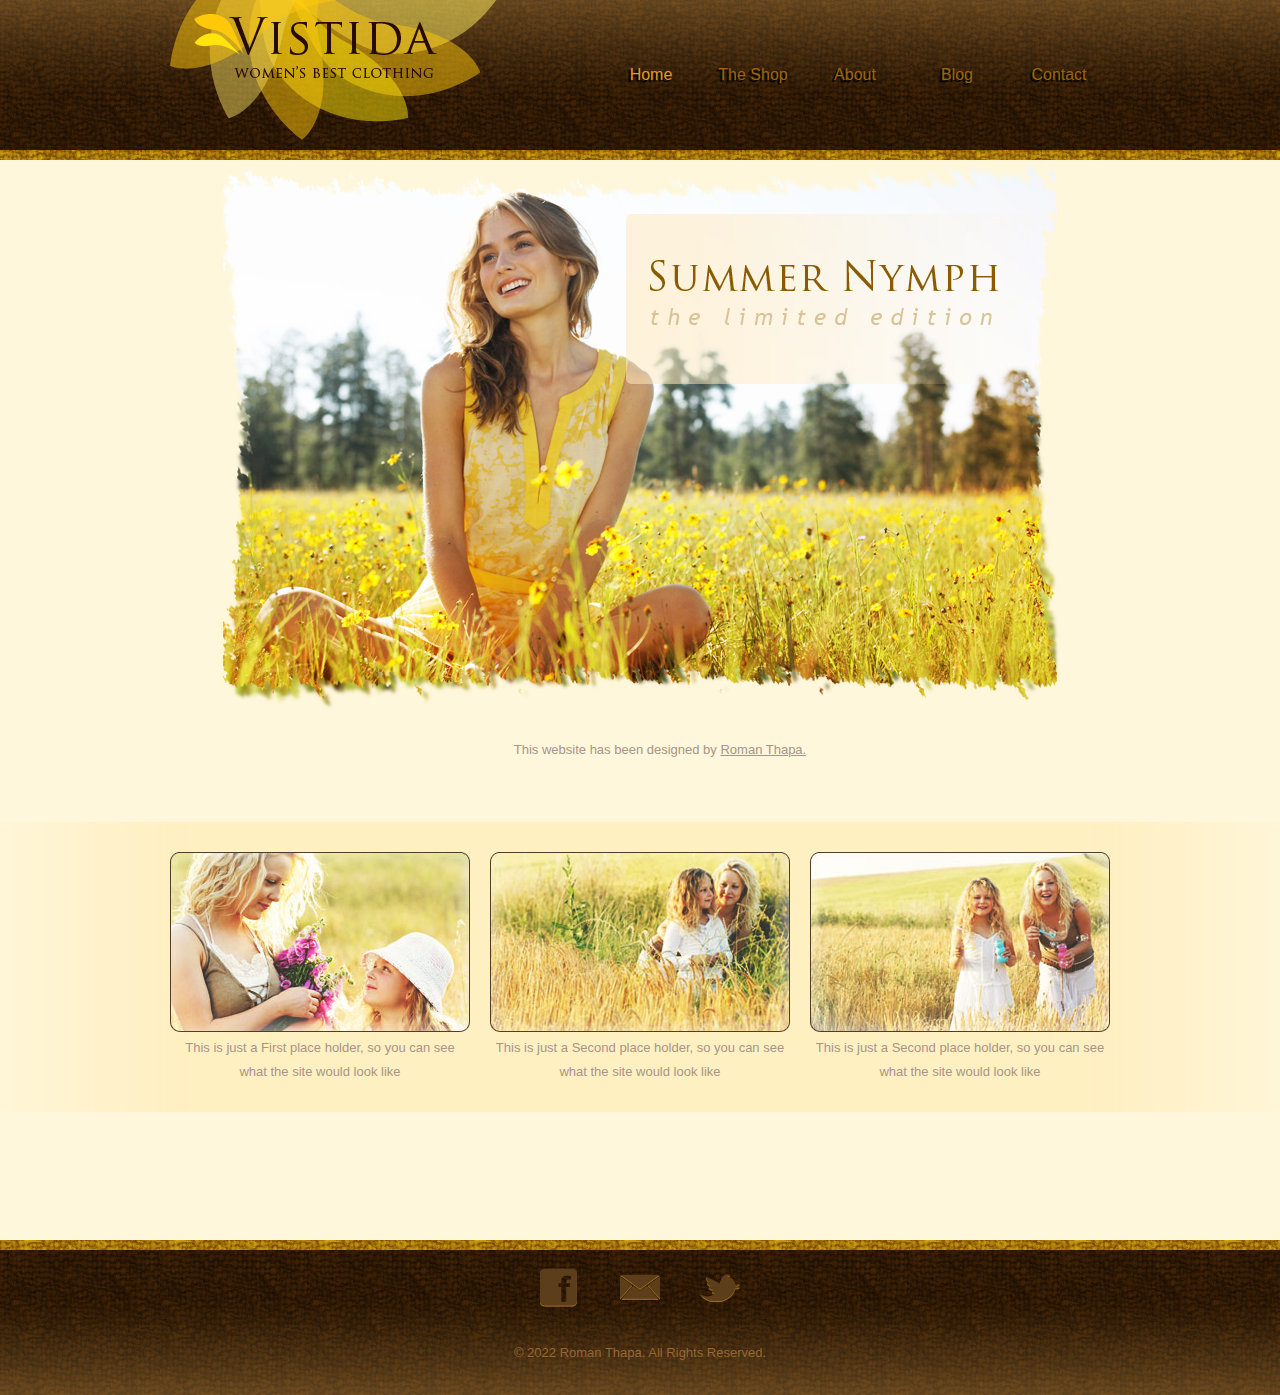
<file: index.html>
<!DOCTYPE html>
<html>
<head>
	<meta charset="UTF-8">
	<title>Women Clothing</title>
	<link rel="stylesheet" href="css/style.css" type="text/css">
</head>
<body>
	<div id="header">
		<div>
			<div id="logo">
				<a href="index.html"><img src="images/logo.png" alt="LOGO"></a>
			</div>
			<ul id="navigation">
				<li class="selected">
					<a href="index.html">Home</a>
				</li>
				<li>
					<a href="shop.html">The Shop</a>
				</li>
				<li>
					<a href="about.html">About</a>
				</li>
				<li>
					<a href="blog.html">Blog</a>
				</li>
				<li>
					<a href="contact.html">Contact</a>
				</li>
			</ul>
		</div>
	</div>
	<div id="contents">
		<div id="adbox">
			<img src="images/summer-nymph.png" alt="Img">
			<p>
				This website has been designed by <a href="http://www.linkedin.com/in/roman-thapa">Roman Thapa.</a>
			</p>
		</div>
		<div id="featured">
			<ul>
				<li>
					<a href="index.html"><img src="images/stare.jpg" alt="Img"></a>
					<p>
						This is just a First place holder, so you can see what the site would look like
					</p>
				</li>
				<li>
					<a href="index.html"><img src="images/whisper.jpg" alt="Img"></a>
					<p>
						This is just a Second place holder, so you can see what the site would look like
					</p>
				</li>
				<li>
					<a href="index.html"><img src="images/enjoy.jpg" alt="Img"></a>
					<p>
						This is just a Second place holder, so you can see what the site would look like
					</p>
				</li>
			</ul>
		</div>
	</div>
	<div id="footer">
		<div id="connect">
			<a href="" target="_blank" class="facebook"></a><a href="" target="_blank" class="email"></a><a href="" target="_blank" class="twitter"></a>
		</div>
		<p>
			© 2022 Roman Thapa. All Rights Reserved.
		</p>
	</div>
</body>
</html>
</file>
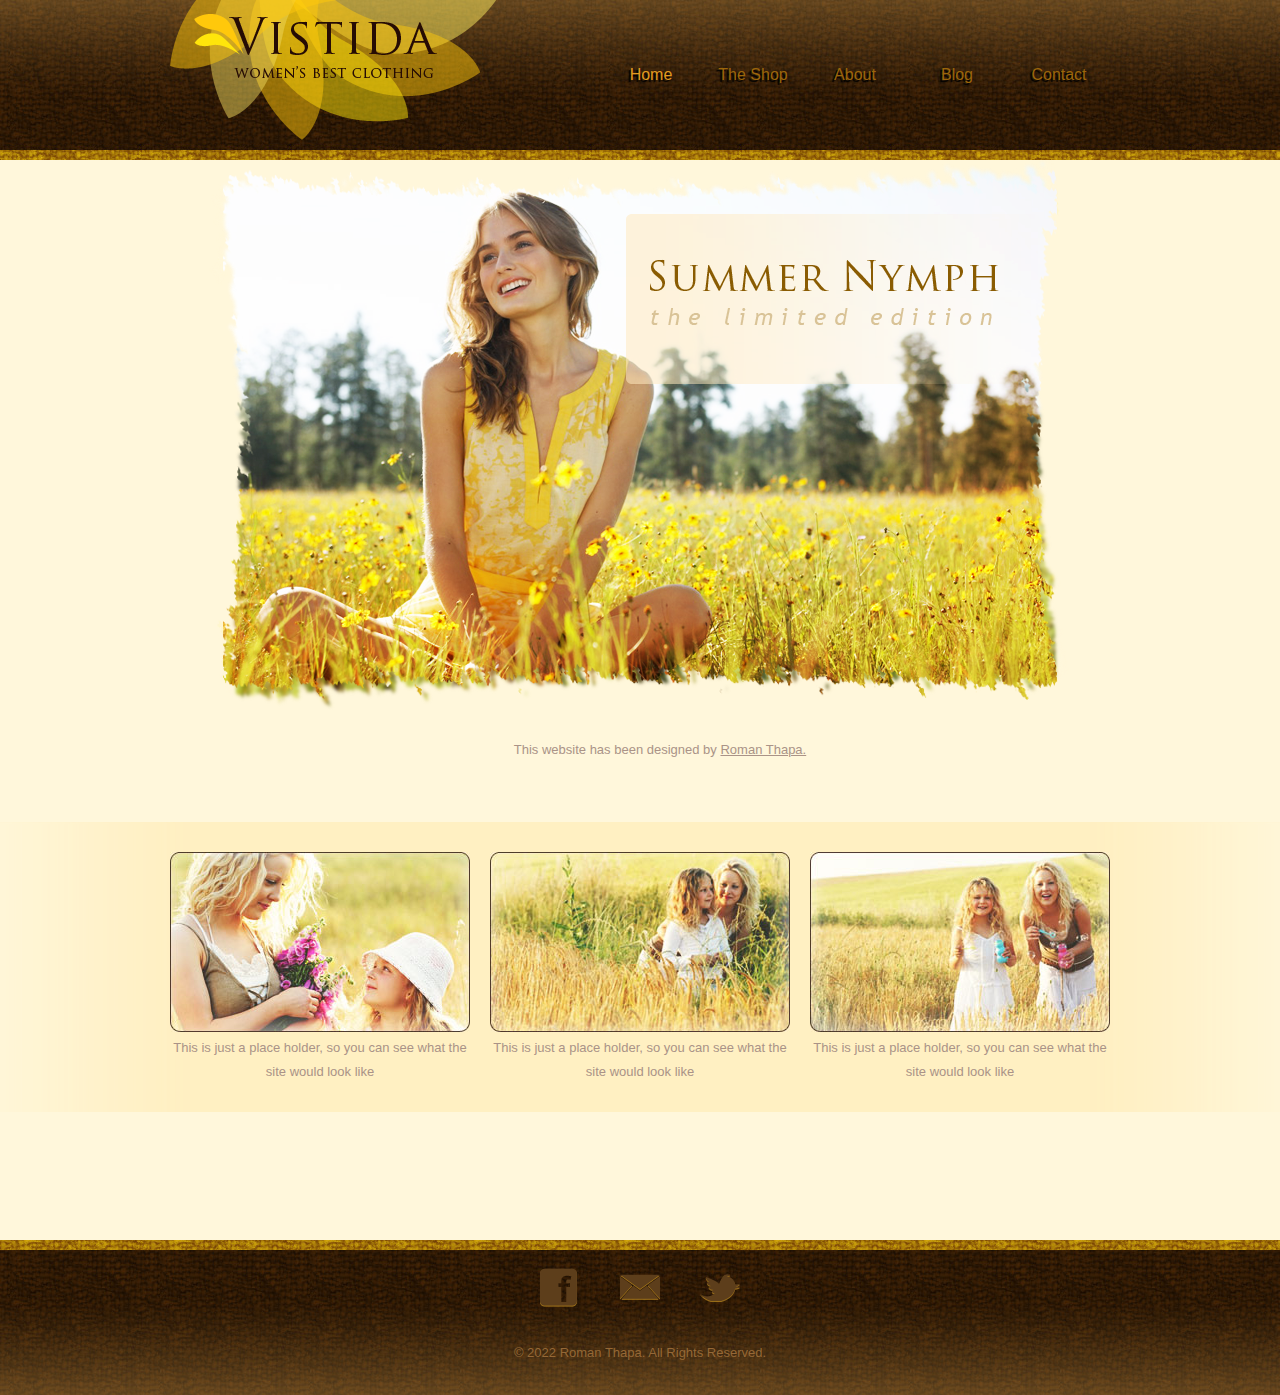
<file: womenclothing/index.html>
<!DOCTYPE html>
<html>
<head>
	<meta charset="UTF-8">
	<title>Women Clothing</title>
	<link rel="stylesheet" href="css/style.css" type="text/css">
</head>
<body>
	<div id="header">
		<div>
			<div id="logo">
				<a href="index.html"><img src="images/logo.png" alt="LOGO"></a>
			</div>
			<ul id="navigation">
				<li class="selected">
					<a href="index.html">Home</a>
				</li>
				<li>
					<a href="shop.html">The Shop</a>
				</li>
				<li>
					<a href="about.html">About</a>
				</li>
				<li>
					<a href="blog.html">Blog</a>
				</li>
				<li>
					<a href="contact.html">Contact</a>
				</li>
			</ul>
		</div>
	</div>
	<div id="contents">
		<div id="adbox">
			<img src="images/summer-nymph.png" alt="Img">
			<p>
				This website has been designed by <a href="http://www.linkedin.com/in/roman-thapa">Roman Thapa.</a>
			</p>
		</div>
		<div id="featured">
			<ul>
				<li>
					<a href="index.html"><img src="images/stare.jpg" alt="Img"></a>
					<p>
						This is just a place holder, so you can see what the site would look like
					</p>
				</li>
				<li>
					<a href="index.html"><img src="images/whisper.jpg" alt="Img"></a>
					<p>
						This is just a place holder, so you can see what the site would look like
					</p>
				</li>
				<li>
					<a href="index.html"><img src="images/enjoy.jpg" alt="Img"></a>
					<p>
						This is just a place holder, so you can see what the site would look like
					</p>
				</li>
			</ul>
		</div>
	</div>
	<div id="footer">
		<div id="connect">
			<a href="" target="_blank" class="facebook"></a><a href="" target="_blank" class="email"></a><a href="" target="_blank" class="twitter"></a>
		</div>
		<p>
			© 2022 Roman Thapa. All Rights Reserved.
		</p>
	</div>
</body>
</html>
</file>
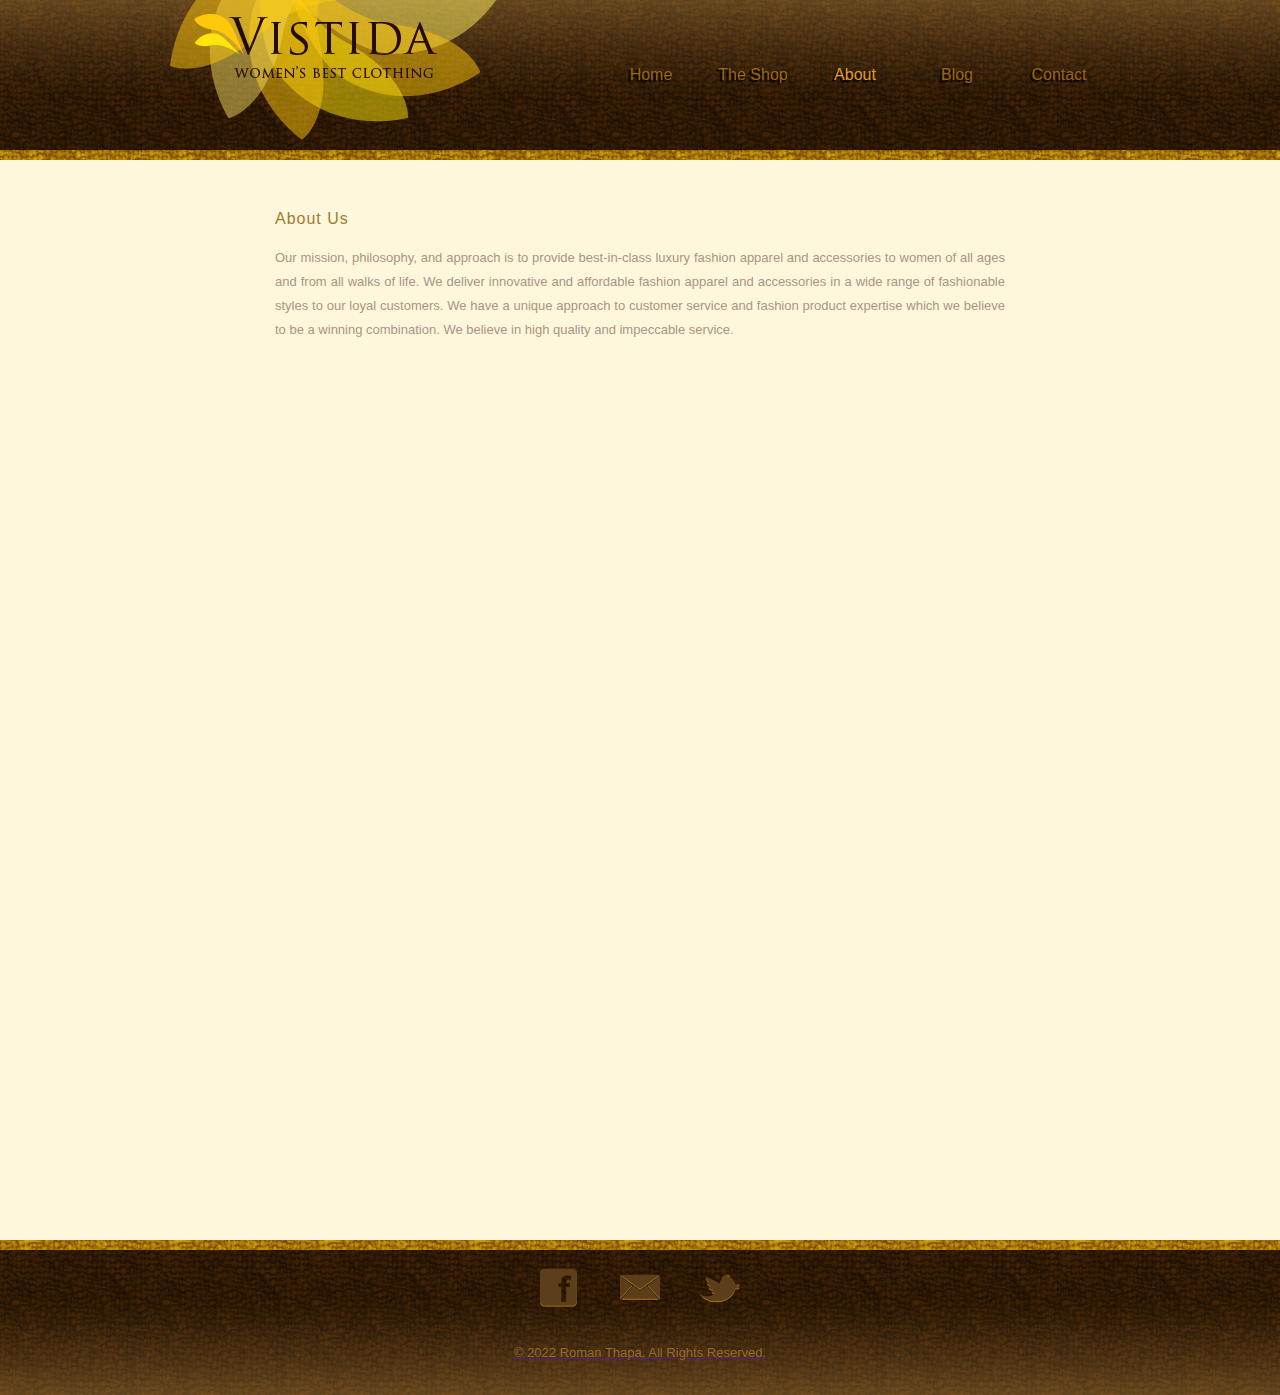
<file: about.html>
<!DOCTYPE html>
<html>
<head>
	<meta charset="UTF-8">
	<title>About - Women Clothing</title>
	<link rel="stylesheet" href="css/style.css" type="text/css">
</head>
<body>
	<div id="header">
		<div>
			<div id="logo">
				<a href="index.html"><img src="images/logo.png" alt="LOGO"></a>
			</div>
			<ul id="navigation">
				<li>
					<a href="index.html">Home</a>
				</li>
				<li>
					<a href="shop.html">The Shop</a>
				</li>
				<li class="selected">
					<a href="about.html">About</a>
				</li>
				<li>
					<a href="blog.html">Blog</a>
				</li>
				<li>
					<a href="contact.html">Contact</a>
				</li>
			</ul>
		</div>
	</div>
	<div id="contents">
		<div id="about">
			<h3>About Us</h3>
			<br>
			<p>
				Our mission, philosophy, and approach is to provide best-in-class luxury fashion apparel and accessories to women of all ages and from all walks of life. We deliver innovative and affordable fashion apparel and accessories in a wide range of fashionable styles to our loyal customers. We have a unique approach to customer service and fashion product expertise which we believe to be a winning combination. We believe in high quality and impeccable service.
			</p>
		</div>
	</div>
	<div id="footer">
		<div id="connect">
			<a href="" target="_blank" class="facebook"></a><a href="" target="_blank" class="email"></a><a href="" target="_blank" class="twitter">
		</div>
		<p>
			© 2022 Roman Thapa. All Rights Reserved.
		</p>
	</div>
</body>
</html>
</file>
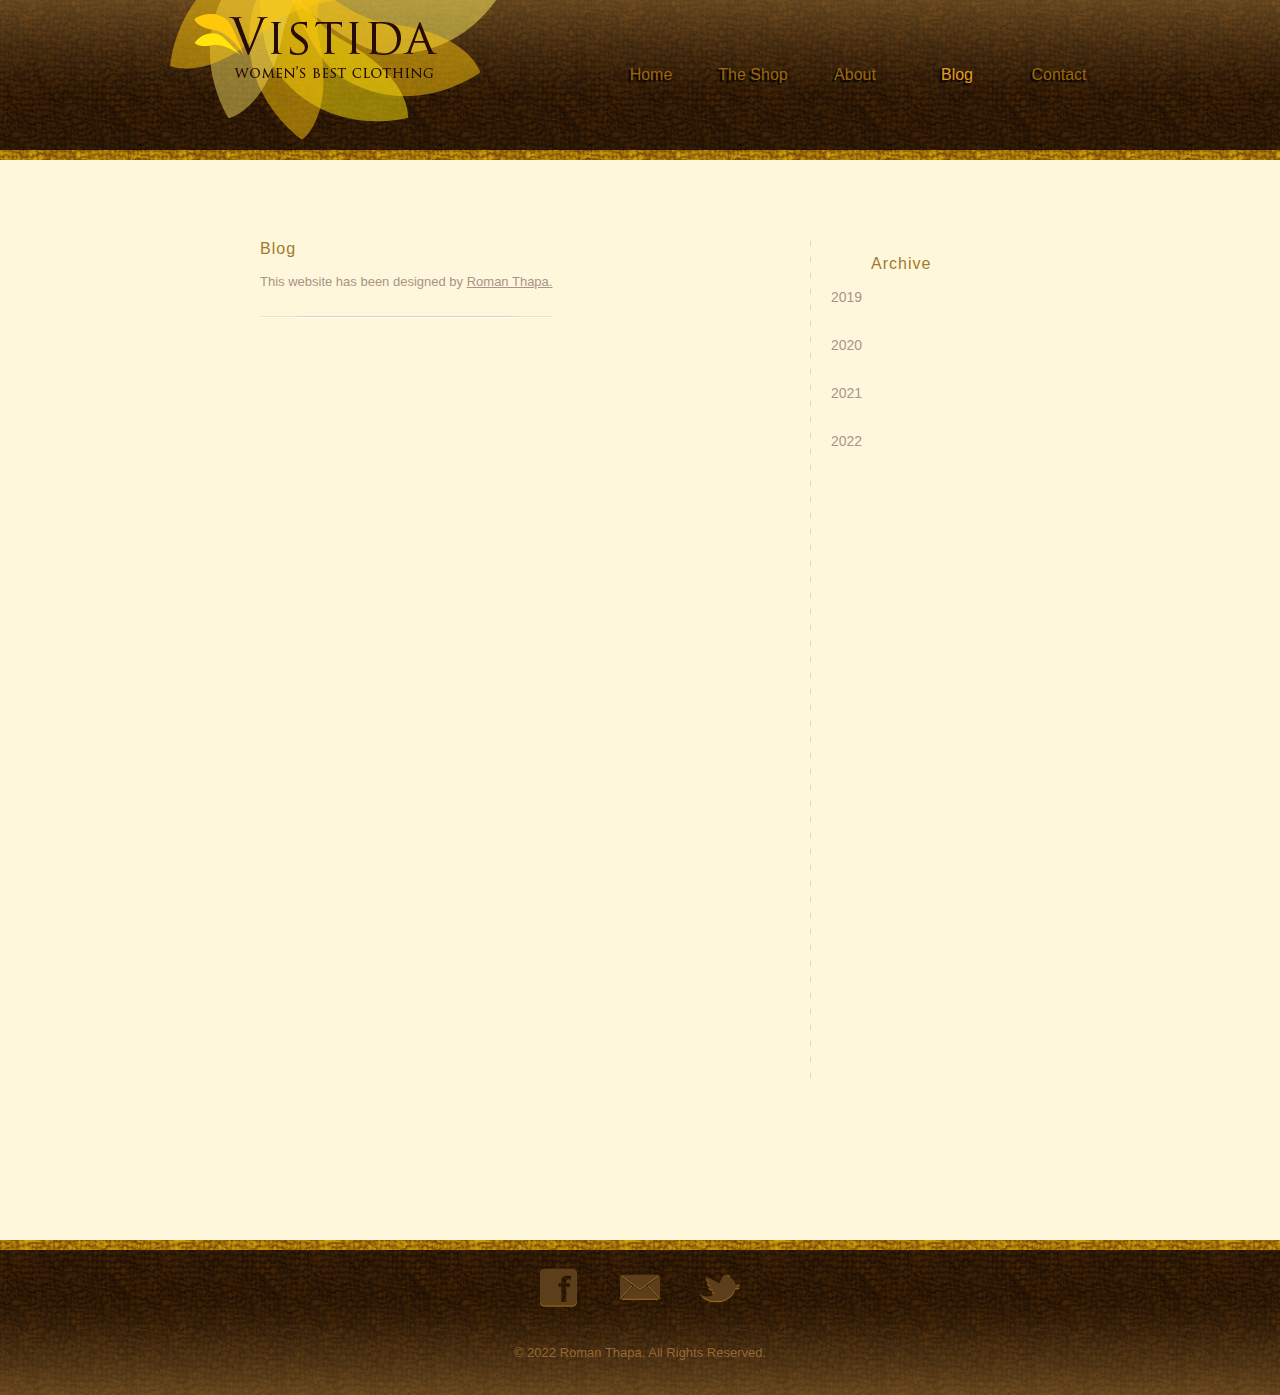
<file: blog.html>
<!DOCTYPE html>
<html>
<head>
	<meta charset="UTF-8">
	<title>Blog - Women Clothing</title>
	<link rel="stylesheet" href="css/style.css" type="text/css">
</head>
<body>
	<div id="header">
		<div>
			<div id="logo">
				<a href="index.html"><img src="images/logo.png" alt="LOGO"></a>
			</div>
			<ul id="navigation">
				<li>
					<a href="index.html">Home</a>
				</li>
				<li>
					<a href="shop.html">The Shop</a>
				</li>
				<li>
					<a href="about.html">About</a>
				</li>
				<li class="selected">
					<a href="blog.html">Blog</a>
				</li>
				<li>
					<a href="contact.html">Contact</a>
				</li>
			</ul>
		</div>
	</div>
	<div id="contents">
		<div id="blog">
			<div id="main">
				<div>
					<h3>Blog</h3>
					<p>
						This website has been designed by <a href="http://www.linkedin.com/in/roman-thapa">Roman Thapa.</a>
					</p>
				</div>
			</div>
			<div id="sidebar">
				<h3>Archive</h3>
				<ul>
					<li>
						<a href="#sidebar">2019</a>
						<div>
							<a href="blog.html">January</a> <a href="blog.html">February</a> <a href="blog.html">March</a> <a href="blog.html">April</a> <a href="blog.html">May</a> <a href="blog.html">June</a> <a href="blog.html">July</a> <a href="blog.html">August</a> <a href="blog.html">September</a> <a href="blog.html">October</a> <a href="blog.html">November</a> <a href="blog.html">December</a>
						</div>
					</li>
					<li>
						<a href="#sidebar">2020</a>
						<div>
							<a href="blog.html">January</a> <a href="blog.html">February</a> <a href="blog.html">March</a> <a href="blog.html">April</a> <a href="blog.html">May</a> <a href="blog.html">June</a> <a href="blog.html">July</a> <a href="blog.html">August</a> <a href="blog.html">September</a> <a href="blog.html">October</a> <a href="blog.html">November</a> <a href="blog.html">December</a>
						</div>
					</li>
					<li>
						<a href="#sidebar">2021</a>
						<div>
							<a href="blog.html">January</a> <a href="blog.html">February</a> <a href="blog.html">March</a> <a href="blog.html">April</a> <a href="blog.html">May</a> <a href="blog.html">June</a> <a href="blog.html">July</a> <a href="blog.html">August</a> <a href="blog.html">September</a> <a href="blog.html">October</a> <a href="blog.html">November</a> <a href="blog.html">December</a>
						</div>
					</li>
					<li>
						<a href="#sidebar">2022</a>
						<div>
							<a href="blog.html">January</a> <a href="blog.html">February</a> <a href="blog.html">March</a> <a href="blog.html">April</a> <a href="blog.html">May</a> <a href="blog.html">June</a> <a href="blog.html">July</a>
						</div>
					</li>
				</ul>
			</div>
		</div>
	</div>
	<div id="footer">
		<div id="connect">
			<a href="" target="_blank" class="facebook"></a><a href="" target="_blank" class="email"></a><a href="" target="_blank" class="twitter"></a>
		</div>
		<p>
			© 2022 Roman Thapa. All Rights Reserved.
		</p>
	</div>
</body>
</html>
</file>
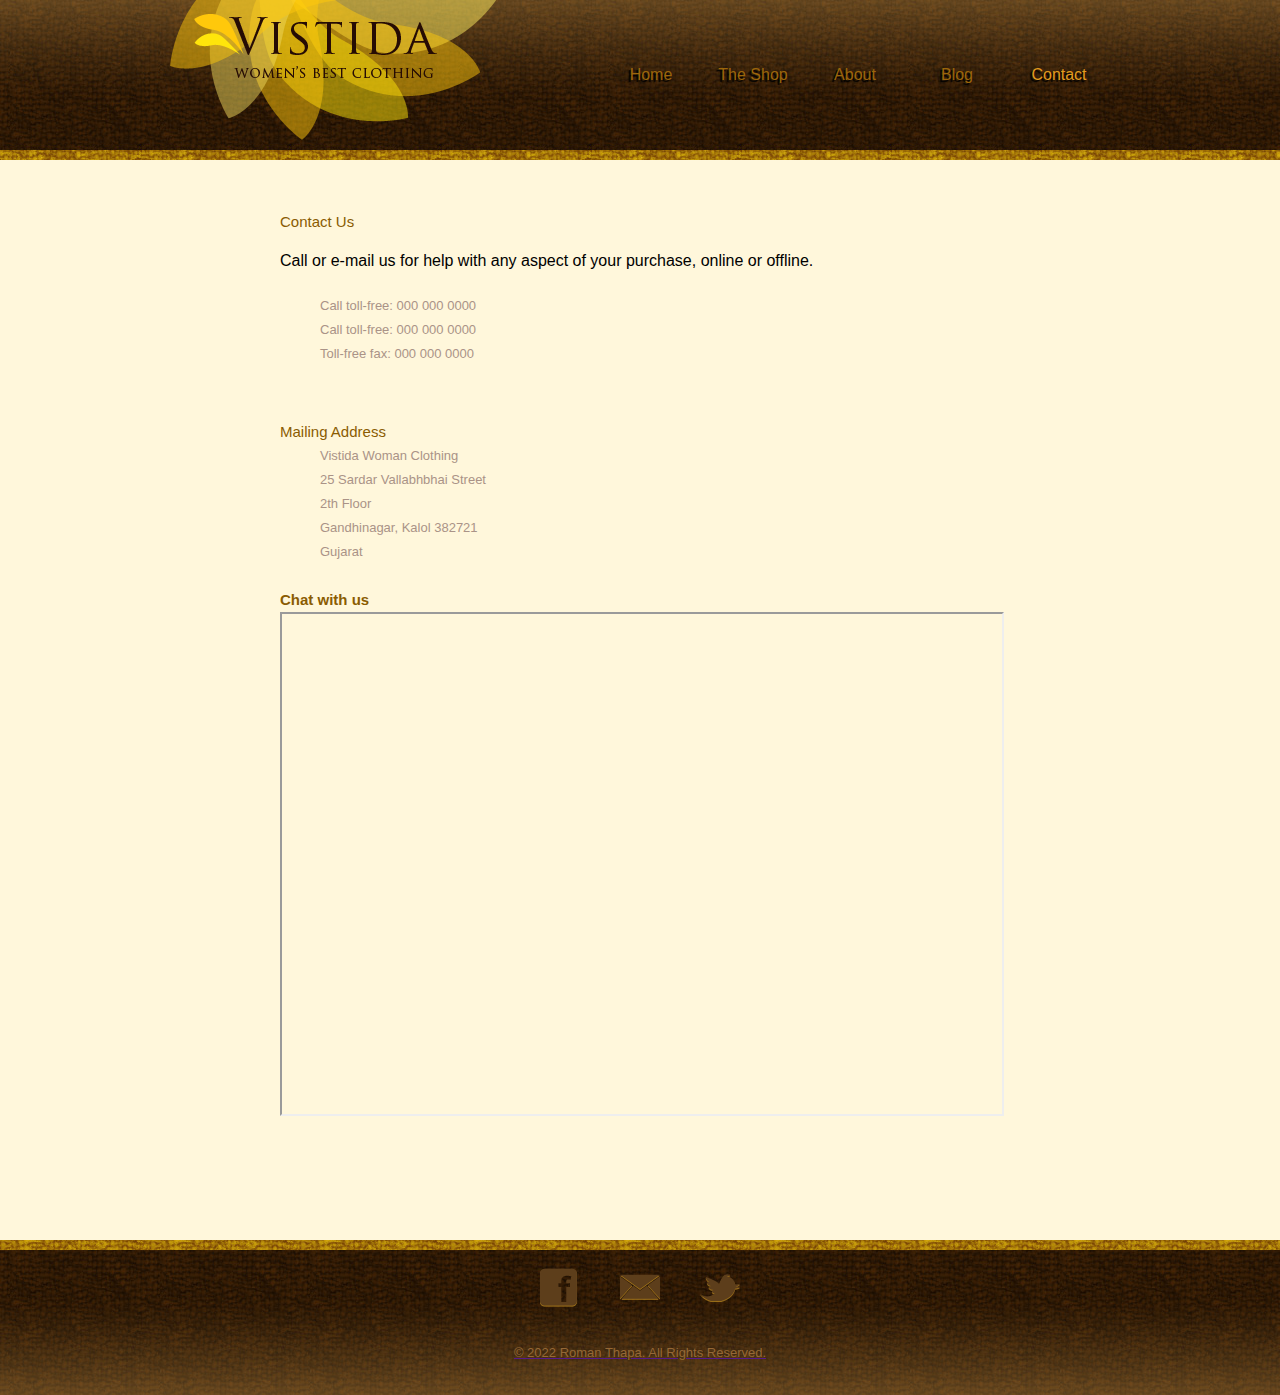
<file: contact.html>
<!DOCTYPE html>
<html>
<head>
	<meta charset="UTF-8">
	<title>Contact - Women Clothing</title>
	<link rel="stylesheet" href="css/style.css" type="text/css">
</head>
<body>
	<div id="header">
		<div>
			<div id="logo">
				<a href="index.html"><img src="images/logo.png" alt="LOGO"></a>
			</div>
			<ul id="navigation">
				<li>
					<a href="index.html">Home</a>
				</li>
				<li>
					<a href="shop.html">The Shop</a>
				</li>
				<li>
					<a href="about.html">About</a>
				</li>
				<li>
					<a href="blog.html">Blog</a>
				</li>
				<li class="selected">
					<a href="contact.html">Contact</a>
				</li>
			</ul>
		</div>
	</div>
	<div id="contents">
		<div id="contact">
			<h4>Contact Us</h4>

			<p)
				E-mail: <a href="" class="email"></a><br> Call or e-mail us for help with any aspect of your purchase, online or offline.
			</p>
			<p class="numbers">
				Call toll-free: 000 000 0000<br>
				Call toll-free: 000 000 0000<br>
				Toll-free fax: 000 000 0000
			</p>
			<h4>Mailing Address</h4> 
			<p class="address">
				Vistida Woman Clothing<br> 25 Sardar Vallabhbhai Street<br> 2th Floor<br> Gandhinagar, Kalol 382721<br> Gujarat
			</p>
			<h4><b>Chat with us</b></h4>
			<p><iframe src='https://webchat.botframework.com/embed/qna30-bot?s=a-Ur8IIGPKs.9xc7x-sl7KGgNh1i3ZcckcLvNDS9b7jIRcLQZWzAmfg'  style='min-width: 400px; width: 100%; min-height: 500px;'></iframe></p>
		</div>
	</div>
	<div id="footer">
		<div id="connect">
			<a href="" target="_blank" class="facebook"></a><a href="" target="_blank" class="email"></a><a href="" target="_blank" class="twitter">
		</div>
		<p>
			© 2022 Roman Thapa. All Rights Reserved.
		</p>
	</div>
</body>
</html>
</file>
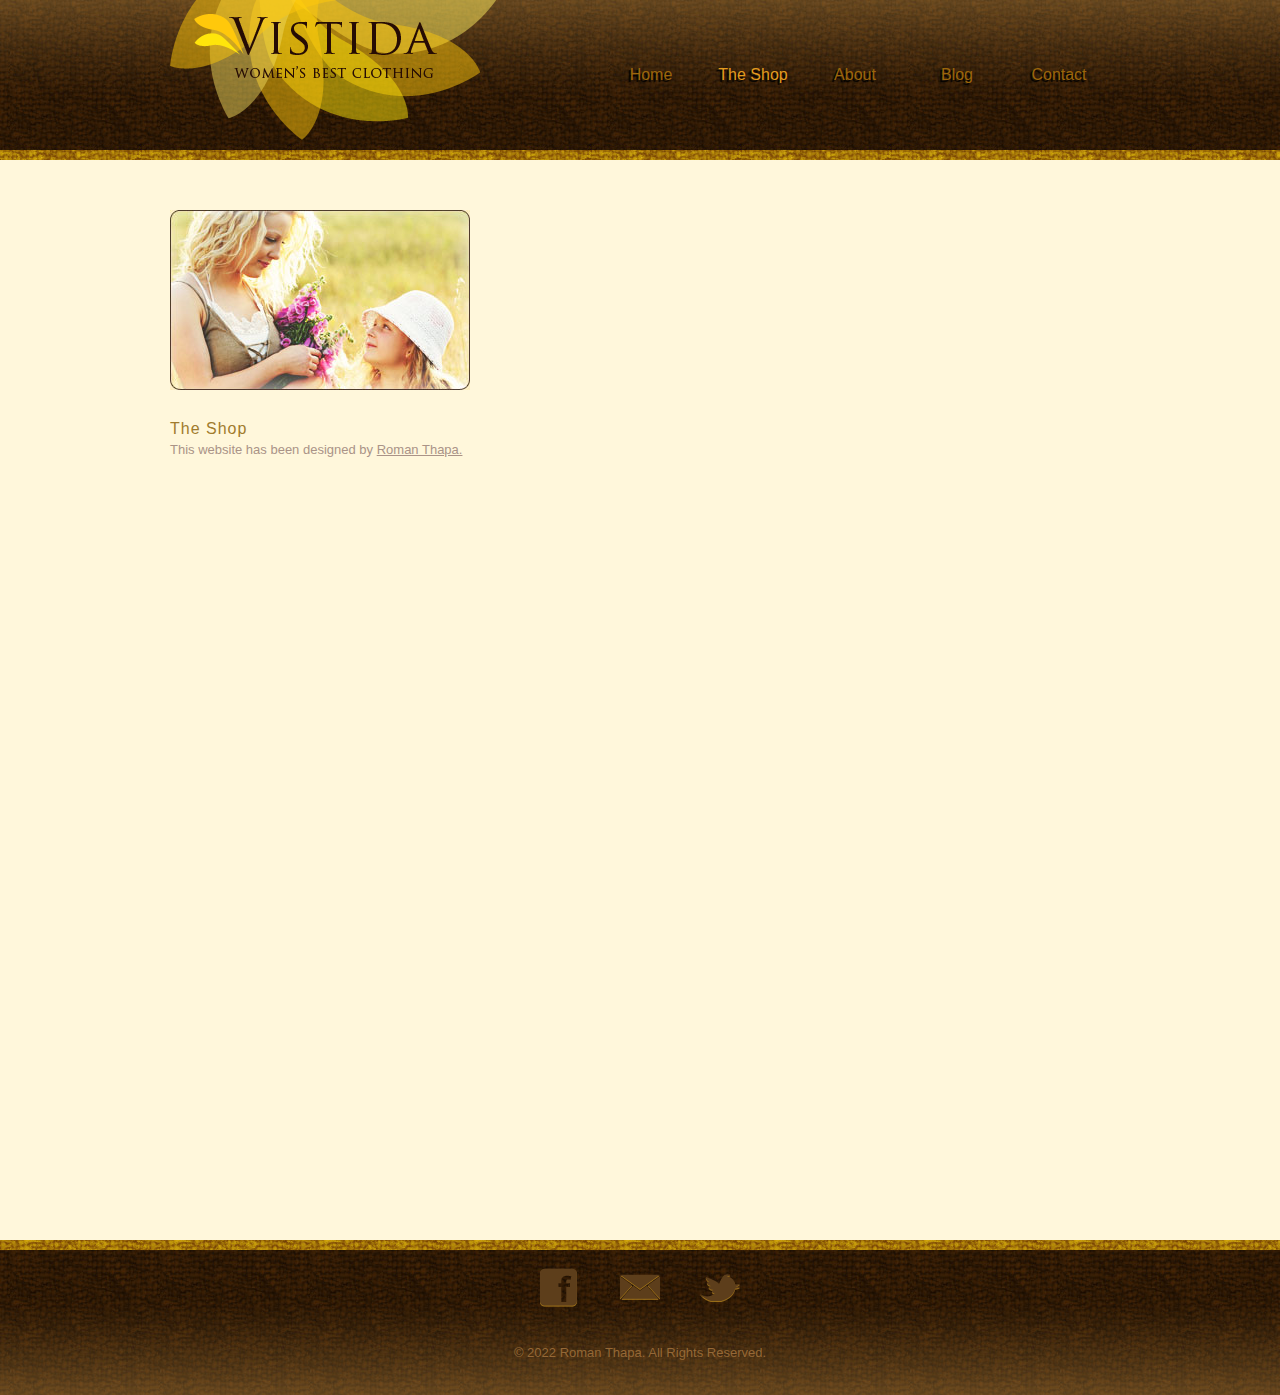
<file: shop.html>
<!DOCTYPE html>
<html>
<head>
	<meta charset="UTF-8">
	<title>The Shop - Women Clothing</title>
	<link rel="stylesheet" href="css/style.css" type="text/css">
</head>
<body>
	<div id="header">
		<div>
			<div id="logo">
				<a href="index.html"><img src="images/logo.png" alt="LOGO"></a>
			</div>
			<ul id="navigation">
				<li>
					<a href="index.html">Home</a>
				</li>
				<li class="selected">
					<a href="shop.html">The Shop</a>
				</li>
				<li>
					<a href="about.html">About</a>
				</li>
				<li>
					<a href="blog.html">Blog</a>
				</li>
				<li>
					<a href="contact.html">Contact</a>
				</li>
			</ul>
		</div>
	</div>
	<div id="contents">
		<div id="shop">
			<div>
				<a href="shop.html"><img src="images/stare.jpg" alt="Img"></a>
				<h3>The Shop</h3>
				<p>
					This website has been designed by <a href="http://www.linkedin.com/in/roman-thapa">Roman Thapa.</a>
				</p>
			</div>
			</div>
		</div>
	</div>
	<div id="footer">
		<div id="connect">
			<a href="" target="_blank" class="facebook"></a><a href=" target="_blank" class="email"></a><a href="" target="_blank" class="twitter"></a>
		</div>
		<p>
			© 2022 Roman Thapa. All Rights Reserved.
		</p>
	</div>
</body>
</html>
</file>
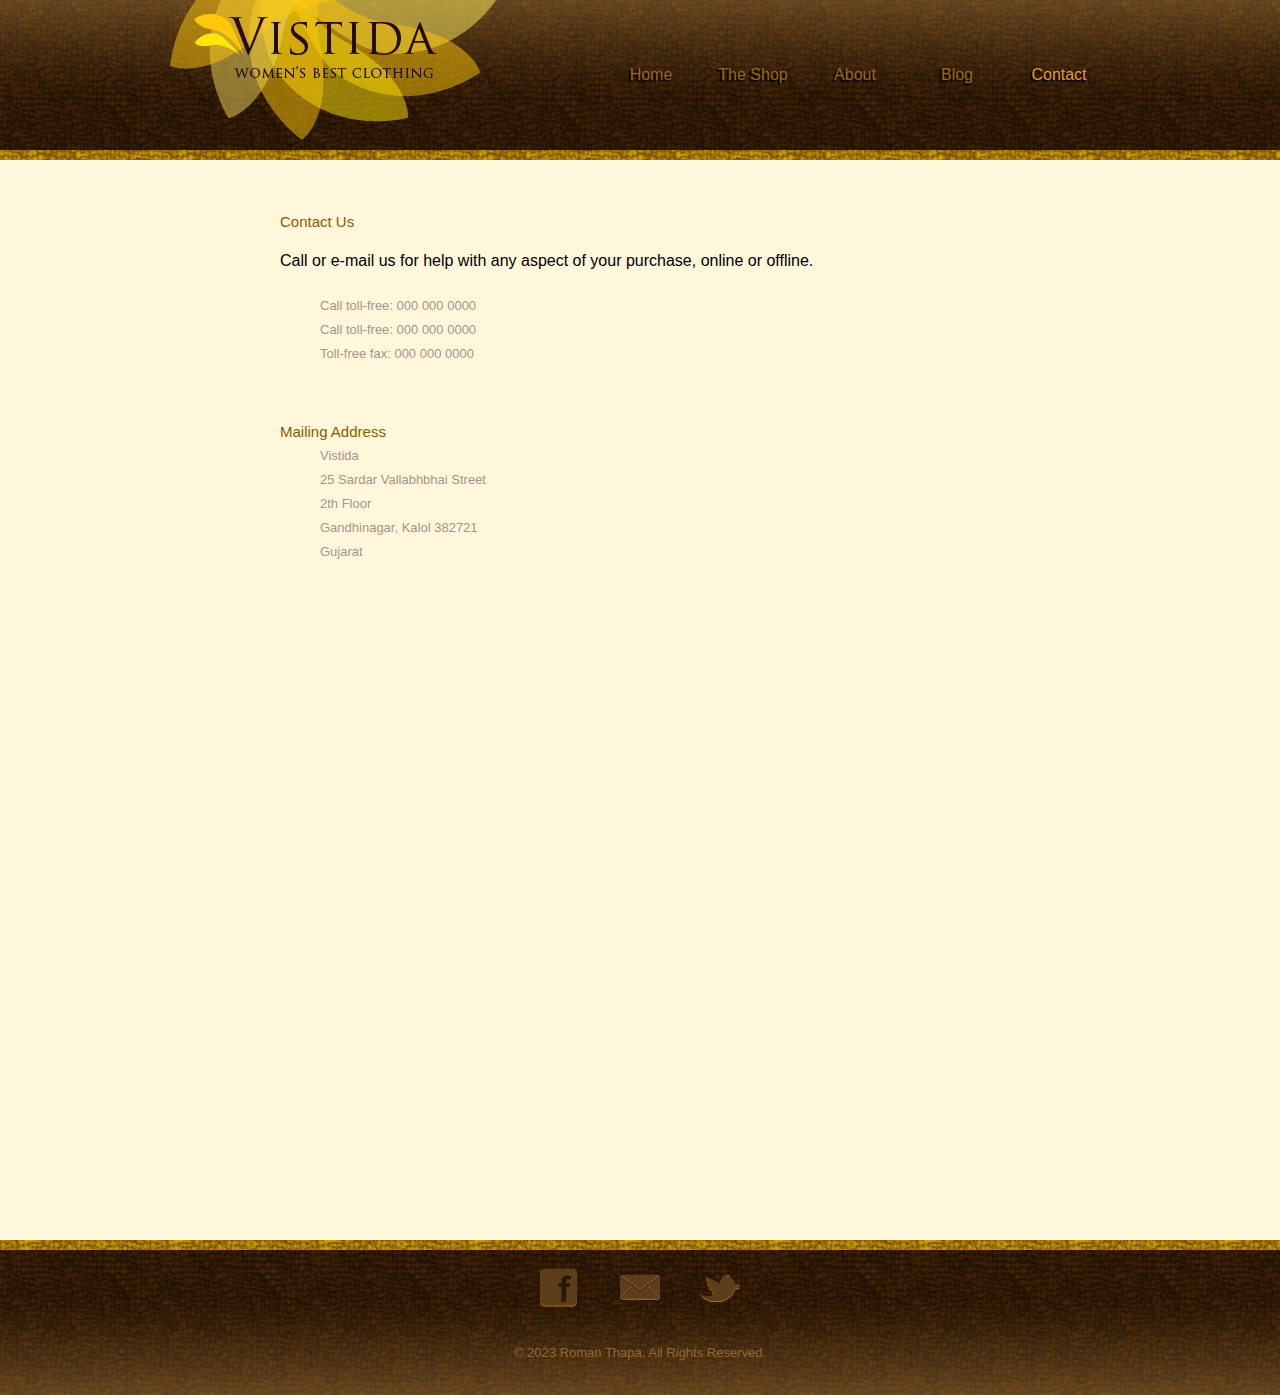
<file: womenclothing/contact.html>
<!DOCTYPE html>
<html>
<head>
	<meta charset="UTF-8">
	<title>Contact - Women Clothing</title>
	<link rel="stylesheet" href="css/style.css" type="text/css">
</head>
<body>
	<div id="header">
		<div>
			<div id="logo">
				<a href="index.html"><img src="images/logo.png" alt="LOGO"></a>
			</div>
			<ul id="navigation">
				<li>
					<a href="index.html">Home</a>
				</li>
				<li>
					<a href="shop.html">The Shop</a>
				</li>
				<li>
					<a href="about.html">About</a>
				</li>
				<li>
					<a href="blog.html">Blog</a>
				</li>
				<li class="selected">
					<a href="contact.html">Contact</a>
				</li>
			</ul>
		</div>
	</div>
	<div id="contents">
		<div id="contact">
			<h4>Contact Us</h4>

			<p)
				E-mail: <a href="" class="email"></a><br> Call or e-mail us for help with any aspect of your purchase, online or offline.
			</p>
			<p class="numbers">
				Call toll-free: 000 000 0000<br>
				Call toll-free: 000 000 0000<br>
				Toll-free fax: 000 000 0000
			</p>
			<h4>Mailing Address</h4> 
			<p class="address">
				Vistida<br> 25 Sardar Vallabhbhai Street<br> 2th Floor<br> Gandhinagar, Kalol 382721<br> Gujarat
			</p>
		</div>
	</div>
	<div id="footer">
		<div id="connect">
			<a href="" target="_blank" class="facebook"></a><a href="" target="_blank" class="email"></a><a href="" target="_blank" class="twitter"></a>
		</div>
		<p>
			© 2023 Roman Thapa. All Rights Reserved.
		</p>
	</div>
</body>
</html>
</file>
<file: css/style.css>
body {
	background: url(../images/bg-body.jpg) repeat left top;
	font-family: Arial, Helvetica, sans-serif;
	margin: 0;
}
img {
	border: 0;
}
/*------------------------------ HEADER ------------------------------*/
#header {
	background: url(../images/bg-header.jpg) repeat-x left top;
	height: 160px;
}
#header > div {
	width: 940px;
	margin: 0 auto;
	padding: 0 10px;
	text-align: right;
}
/** Logo **/
#logo {
	float: left;
}
/** Navigation **/
#navigation {
	display: inline-block;
	line-height: 150px;
	list-style: none;
	width: 510px;
	margin: 0;
	padding: 0;
}
#navigation li {
	float: left;
	width: 102px;
	text-align: center;
}
#navigation li:first-child {
	margin-left: 0;
}
#navigation li a {
	color: #9b660b;
	line-height: 60px;
	text-decoration: none;
	text-shadow: -2px 2px 1px #000;
}
#navigation li a:hover, #navigation li.selected a {
	color: #e29b1f;
}
/*------------------------------ CONTENTS ------------------------------*/
#contents {
	background: #fff7db url(../images/content-border.jpg) repeat-x left bottom;
	min-height: 1080px;
	padding-bottom: 10px;
}
#contents > div {
	width: 960px;
	margin: 0 auto;
	padding-top: 50px;
}
#contents h3 {
	color: #a17b2d;
	font-size: 16px;
	font-weight: normal;
	letter-spacing: 1px;
	margin: 0
}
#contents p {
	color: #aa9387;
	font-size: 13px;
	line-height: 24px;
	margin: 0 auto;
	padding: 0 0 24px;
	text-align: justify;
}
#contents p a {
	color: #aa9387;
}
#contents a:hover {
	color: #ce8763;
}
/** Adbox **/
#contents div#adbox {
	margin-bottom: 36px;
	padding: 0;
	text-align: center;
}
#adbox img {
	margin-bottom: 24px;
}
#adbox p {
	width: 600px;
	text-align: center;
	text-indent: 40px;
}
/** Featured **/
#contents div#featured {
	background: url(../images/bg-featured.png) no-repeat center top;
	width: 100%;
	margin-bottom: 60px;
	padding: 30px 0 24px;
	text-align: center;
}
#featured ul {
	display: inline-block;
	list-style: none;
	width: 960px;
	margin: 0;
	padding: 0;
}
#featured ul li {
	float: left;
	width: 300px;
	margin: 0 10px;
}
#featured p {
	padding: 0;
	text-align: center;
}
/** About **/
#contents div#about {
	width: 730px;
	padding: 20px 115px 0;
}
#about h3 {
	margin: 30px 0 0;
}
#about p {
	font-size: 13px;
	margin: 0 auto;
	text-align: justify
}
/** Shop **/
#contents div#shop {
	width: 930px;
	margin-bottom: 60px;
	padding-left: 10px;
	padding-right: 20px;
}
#shop > div {
	display: inline-block;
	margin: 0 0 30px;
}
#shop > div img {
	float: left;
	margin: 0 40px 30px 0;
}
/** MAIN **/
#main {
	float: left;
	min-height: 100px;
	width: 520px;
	margin: 0 30px 0 100px;
}
#main > div {
	background: url(../images/separator.png) no-repeat center bottom;
	display: inline-block;
	margin: 0 0 18px;
}
#main > div h3 {
	margin: 30px 0 12px;
}
#main > div p {
	text-align: justify;
}
/** SIDEBAR **/
#sidebar {
	float: left;
	background: url(../images/vborder.png) repeat-y left top;
	min-height: 848px;
	width: 180px;
	margin: 30px 0 0;
	padding-left: 21px;
}
#sidebar h3 {
	margin: 15px 0 12px;
	padding-left: 40px;
}
#sidebar ul {
	list-style: none;
	margin: 0;
	padding: 0;
}
#sidebar > ul li {
	margin: 0 0 24px;
}
#sidebar > ul li a {
	color: #aa9387;
	font-size: 14px;
	line-height: 24px;
	text-decoration: none;
}
#sidebar ul li > div {
	display: none;
	width: 80px;
	padding-left: 40px;
}
#sidebar ul li:hover > div {
	display: block;
}
#sidebar ul li > div a {
	color: #aa9387;
	font-size: 12px;
	display: block;
}
#sidebar ul li > div a:hover {
	color: #ce8763;
}
/** Contact **/
#contents div#contact {
	width: 720px;
	padding: 50px 120px 0;
}
#contact h4 {
	color: #8a5c02;
	font-size: 15px;
	font-weight: normal;
	line-height: 24px;
	margin: 0;
}
#contact h4 a {
	color: #8a5c02;
	text-decoration: none;
}
#contact a.email {
	font-size: 13px;
}
#contact p.numbers {
	margin: 0 0 30px;
	padding-left: 40px;
}
#contact p.address {
	padding-left: 40px;
}
/*------------------------------ FOOTER ------------------------------*/
#footer {
	background: url(../images/bg-footer.png) repeat-x center bottom;
	padding: 18px 0 30px;
}
/** Connect **/
#connect {
	width: 960px;
	margin: 0 auto;
	padding: 0 0 30px;
	text-align: center;
}
#connect a {
	background: url(../images/icons.png) no-repeat;
	display: inline-block;
	height: 39px;
	width: 40px;
	margin: 0 20px;
}
#connect a.facebook {
	background-position: 0 0;
}
#connect a.email {
	background-position: 0 -49px;
}
#connect a.twitter {
	background-position: 0 -98px;
}
#connect a.googleplus {
	background-position: 0 -147px;
}
#footer p {
	color: #956836;
	font-size: 13px;
	line-height: 24px;
	width: 960px;
	margin: 0 auto;
	text-align: center;
}
</file>
<file: womenclothing/css/style.css>
body {
	background: url(../images/bg-body.jpg) repeat left top;
	font-family: Arial, Helvetica, sans-serif;
	margin: 0;
}
img {
	border: 0;
}
/*------------------------------ HEADER ------------------------------*/
#header {
	background: url(../images/bg-header.jpg) repeat-x left top;
	height: 160px;
}
#header > div {
	width: 940px;
	margin: 0 auto;
	padding: 0 10px;
	text-align: right;
}
/** Logo **/
#logo {
	float: left;
}
/** Navigation **/
#navigation {
	display: inline-block;
	line-height: 150px;
	list-style: none;
	width: 510px;
	margin: 0;
	padding: 0;
}
#navigation li {
	float: left;
	width: 102px;
	text-align: center;
}
#navigation li:first-child {
	margin-left: 0;
}
#navigation li a {
	color: #9b660b;
	line-height: 60px;
	text-decoration: none;
	text-shadow: -2px 2px 1px #000;
}
#navigation li a:hover, #navigation li.selected a {
	color: #e29b1f;
}
/*------------------------------ CONTENTS ------------------------------*/
#contents {
	background: #fff7db url(../images/content-border.jpg) repeat-x left bottom;
	min-height: 1080px;
	padding-bottom: 10px;
}
#contents > div {
	width: 960px;
	margin: 0 auto;
	padding-top: 50px;
}
#contents h3 {
	color: #a17b2d;
	font-size: 16px;
	font-weight: normal;
	letter-spacing: 1px;
	margin: 0
}
#contents p {
	color: #aa9387;
	font-size: 13px;
	line-height: 24px;
	margin: 0 auto;
	padding: 0 0 24px;
	text-align: justify;
}
#contents p a {
	color: #aa9387;
}
#contents a:hover {
	color: #ce8763;
}
/** Adbox **/
#contents div#adbox {
	margin-bottom: 36px;
	padding: 0;
	text-align: center;
}
#adbox img {
	margin-bottom: 24px;
}
#adbox p {
	width: 600px;
	text-align: center;
	text-indent: 40px;
}
/** Featured **/
#contents div#featured {
	background: url(../images/bg-featured.png) no-repeat center top;
	width: 100%;
	margin-bottom: 60px;
	padding: 30px 0 24px;
	text-align: center;
}
#featured ul {
	display: inline-block;
	list-style: none;
	width: 960px;
	margin: 0;
	padding: 0;
}
#featured ul li {
	float: left;
	width: 300px;
	margin: 0 10px;
}
#featured p {
	padding: 0;
	text-align: center;
}
/** About **/
#contents div#about {
	width: 730px;
	padding: 20px 115px 0;
}
#about h3 {
	margin: 30px 0 0;
}
#about p {
	font-size: 13px;
	margin: 0 auto;
	text-align: justify
}
/** Shop **/
#contents div#shop {
	width: 930px;
	margin-bottom: 60px;
	padding-left: 10px;
	padding-right: 20px;
}
#shop > div {
	display: inline-block;
	margin: 0 0 30px;
}
#shop > div img {
	float: left;
	margin: 0 40px 30px 0;
}
/** MAIN **/
#main {
	float: left;
	min-height: 100px;
	width: 520px;
	margin: 0 30px 0 100px;
}
#main > div {
	background: url(../images/separator.png) no-repeat center bottom;
	display: inline-block;
	margin: 0 0 18px;
}
#main > div h3 {
	margin: 30px 0 12px;
}
#main > div p {
	text-align: justify;
}
/** SIDEBAR **/
#sidebar {
	float: left;
	background: url(../images/vborder.png) repeat-y left top;
	min-height: 848px;
	width: 180px;
	margin: 30px 0 0;
	padding-left: 21px;
}
#sidebar h3 {
	margin: 15px 0 12px;
	padding-left: 40px;
}
#sidebar ul {
	list-style: none;
	margin: 0;
	padding: 0;
}
#sidebar > ul li {
	margin: 0 0 24px;
}
#sidebar > ul li a {
	color: #aa9387;
	font-size: 14px;
	line-height: 24px;
	text-decoration: none;
}
#sidebar ul li > div {
	display: none;
	width: 80px;
	padding-left: 40px;
}
#sidebar ul li:hover > div {
	display: block;
}
#sidebar ul li > div a {
	color: #aa9387;
	font-size: 12px;
	display: block;
}
#sidebar ul li > div a:hover {
	color: #ce8763;
}
/** Contact **/
#contents div#contact {
	width: 720px;
	padding: 50px 120px 0;
}
#contact h4 {
	color: #8a5c02;
	font-size: 15px;
	font-weight: normal;
	line-height: 24px;
	margin: 0;
}
#contact h4 a {
	color: #8a5c02;
	text-decoration: none;
}
#contact a.email {
	font-size: 13px;
}
#contact p.numbers {
	margin: 0 0 30px;
	padding-left: 40px;
}
#contact p.address {
	padding-left: 40px;
}
/*------------------------------ FOOTER ------------------------------*/
#footer {
	background: url(../images/bg-footer.png) repeat-x center bottom;
	padding: 18px 0 30px;
}
/** Connect **/
#connect {
	width: 960px;
	margin: 0 auto;
	padding: 0 0 30px;
	text-align: center;
}
#connect a {
	background: url(../images/icons.png) no-repeat;
	display: inline-block;
	height: 39px;
	width: 40px;
	margin: 0 20px;
}
#connect a.facebook {
	background-position: 0 0;
}
#connect a.email {
	background-position: 0 -49px;
}
#connect a.twitter {
	background-position: 0 -98px;
}
#connect a.googleplus {
	background-position: 0 -147px;
}
#footer p {
	color: #956836;
	font-size: 13px;
	line-height: 24px;
	width: 960px;
	margin: 0 auto;
	text-align: center;
}
</file>
